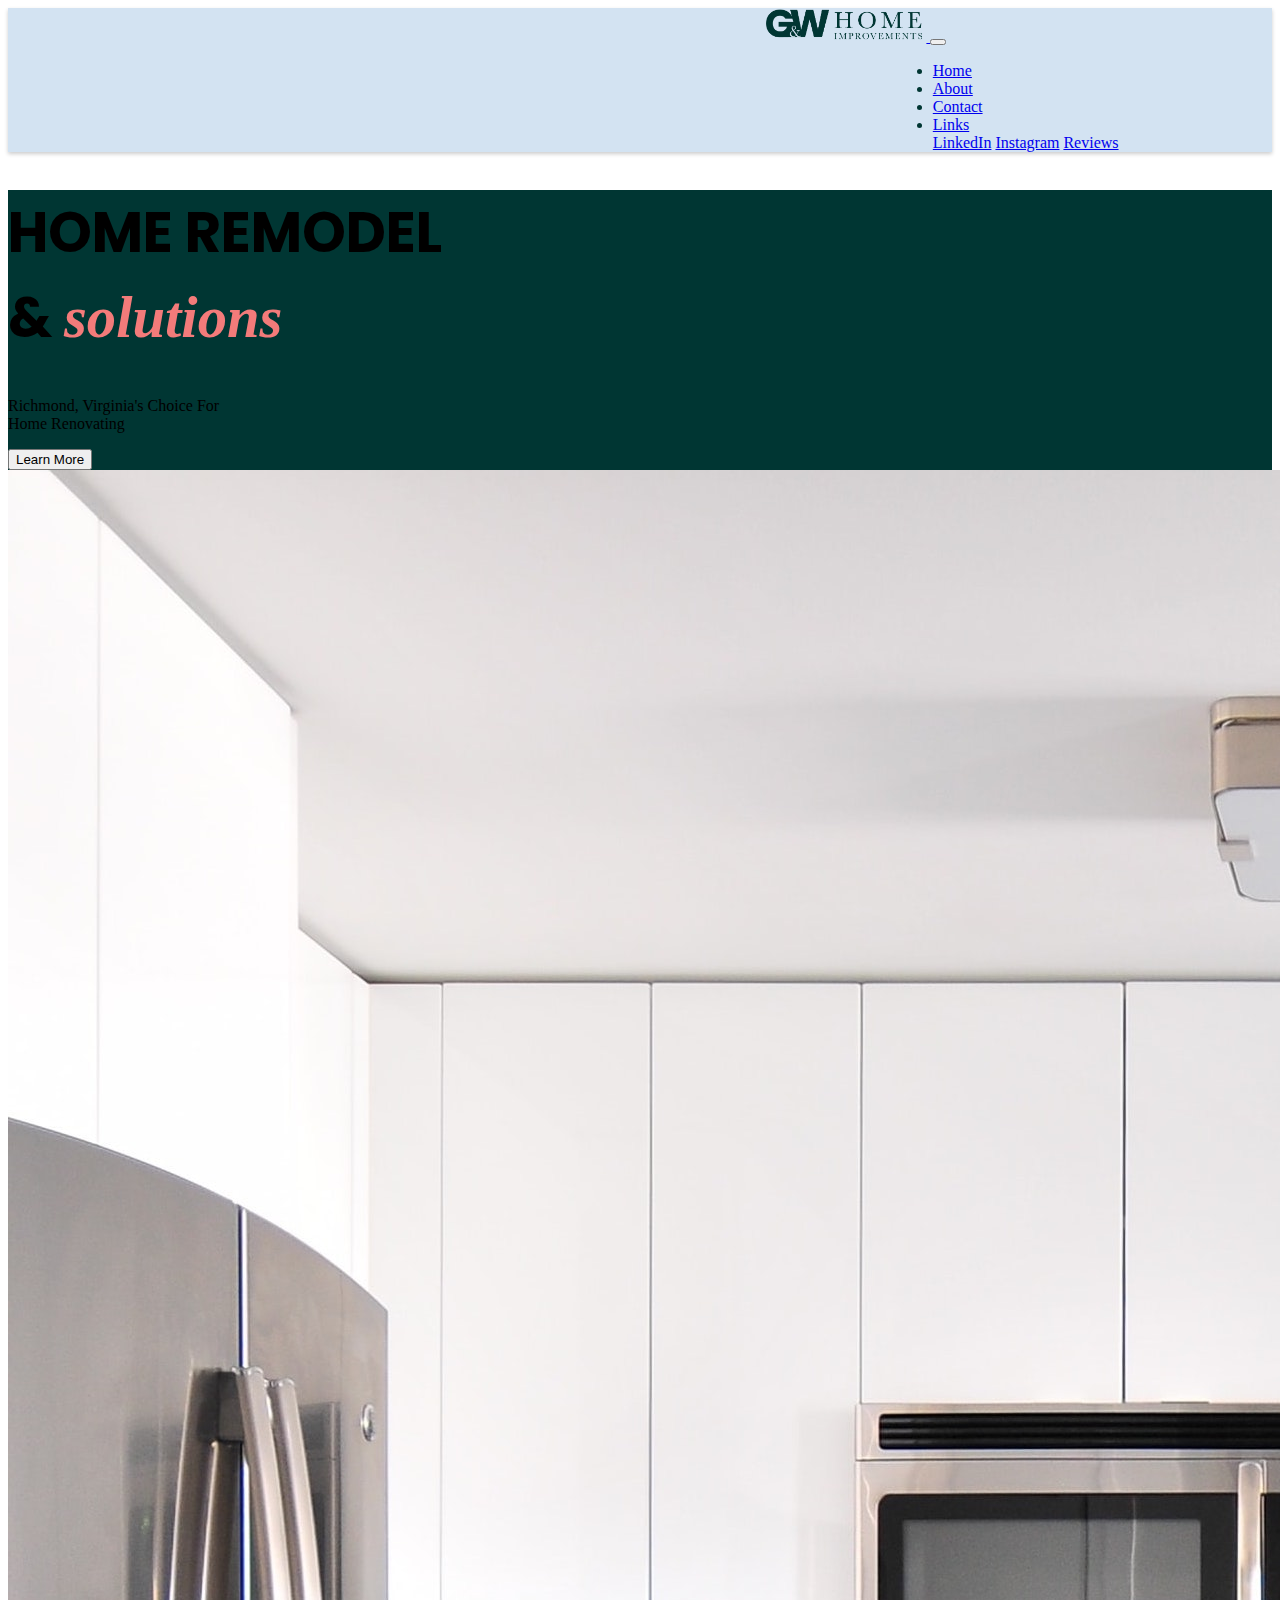
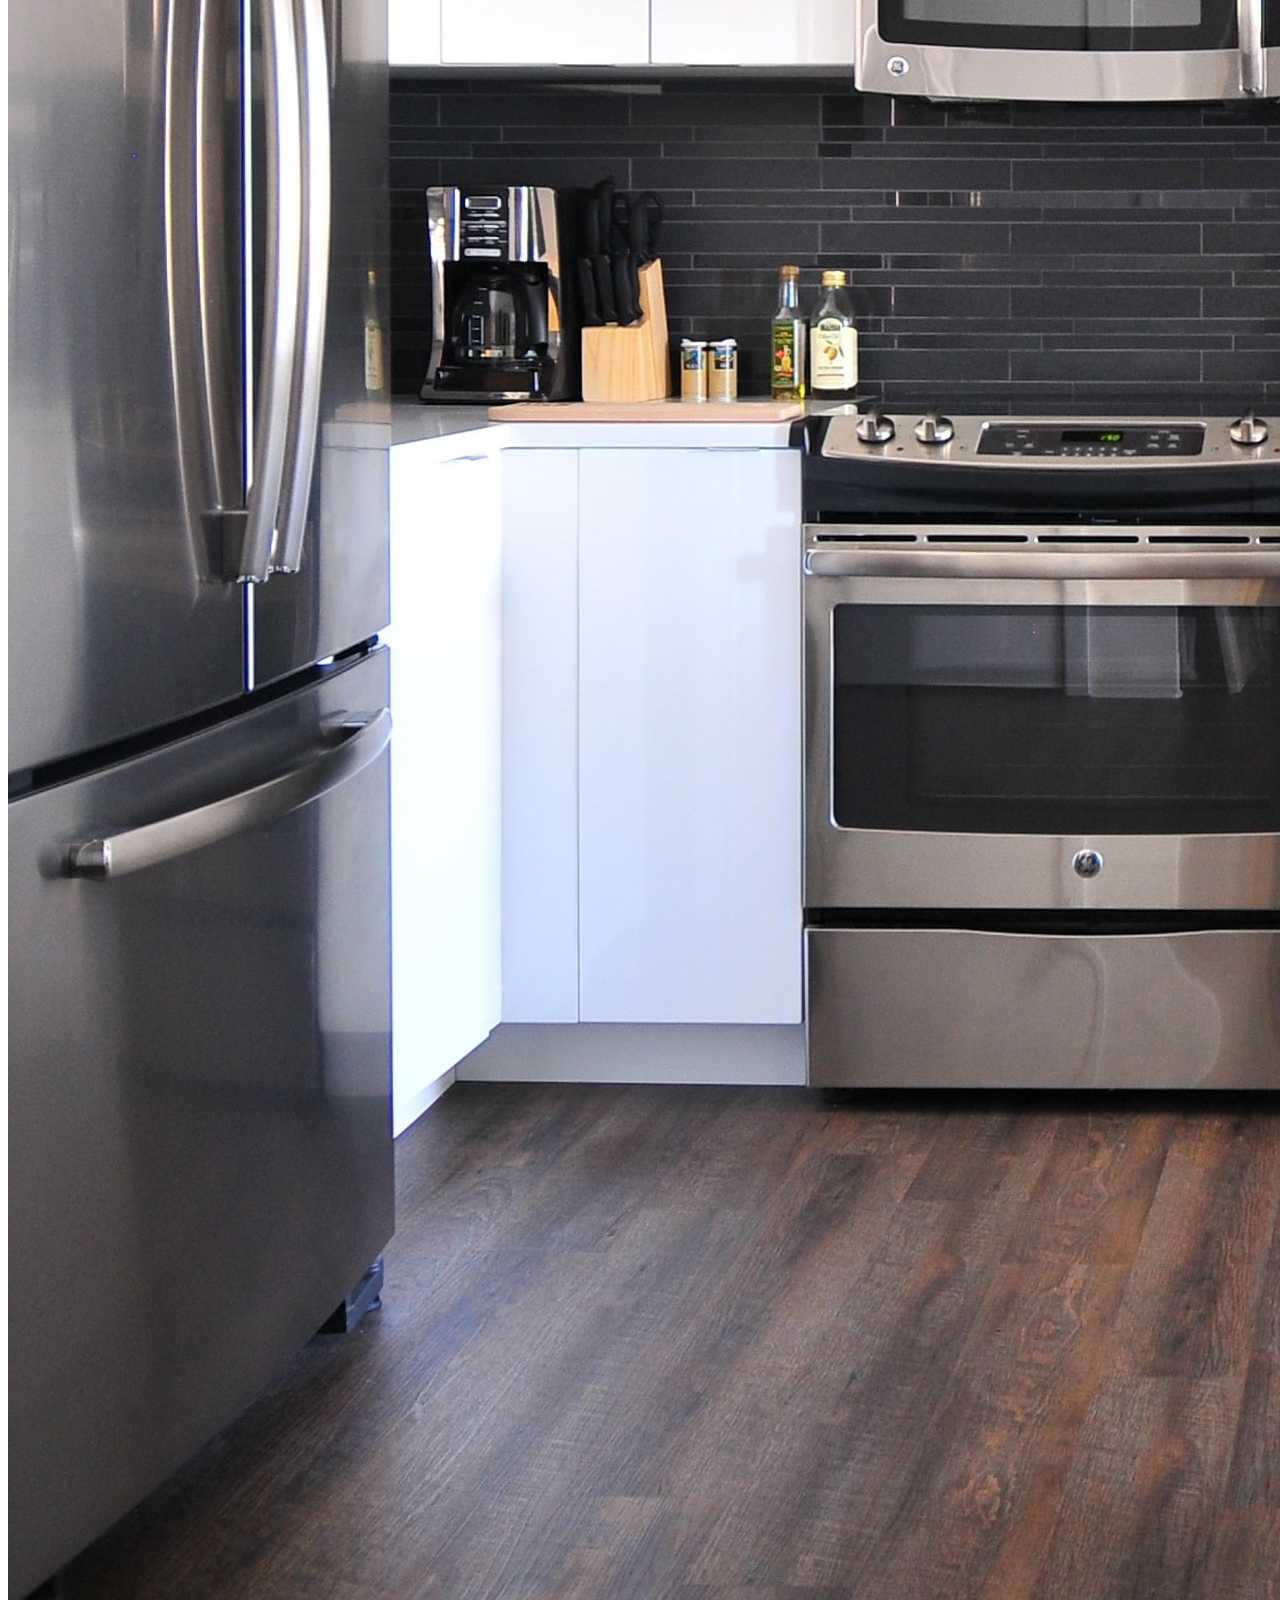
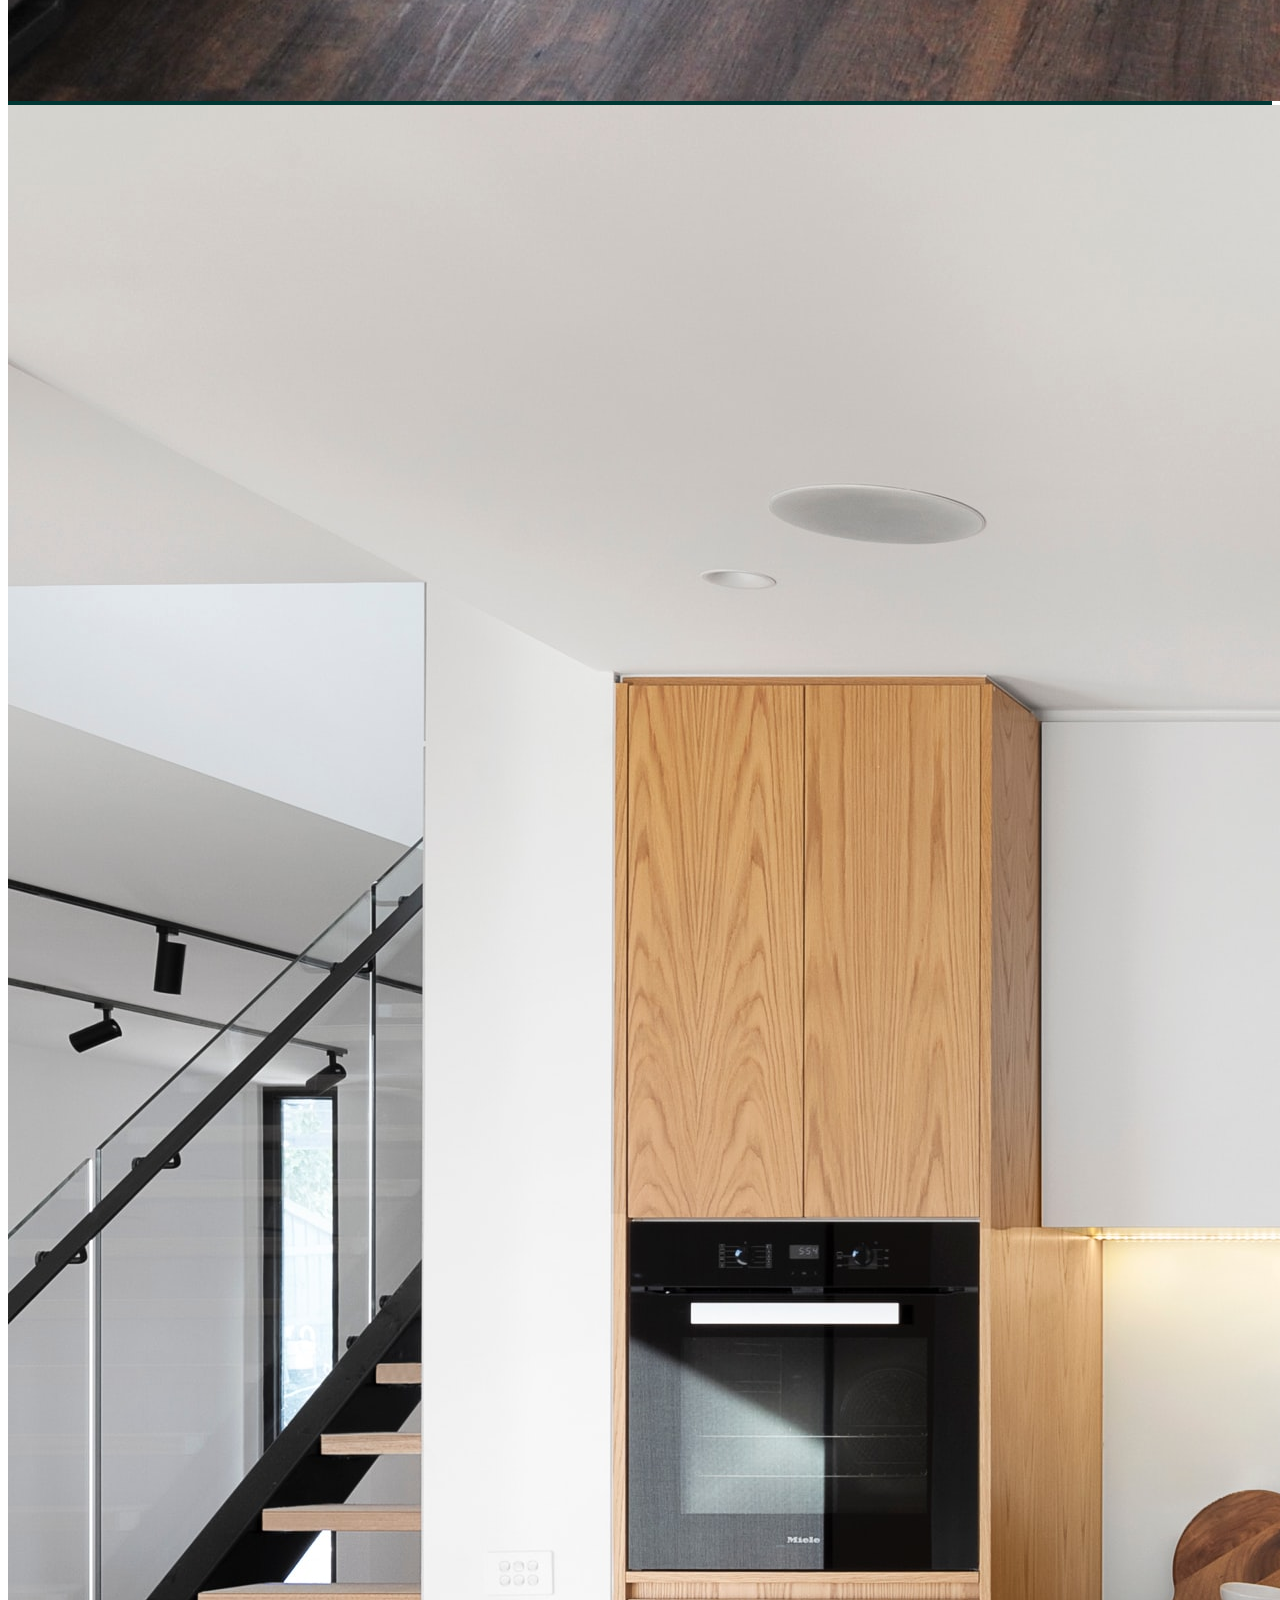
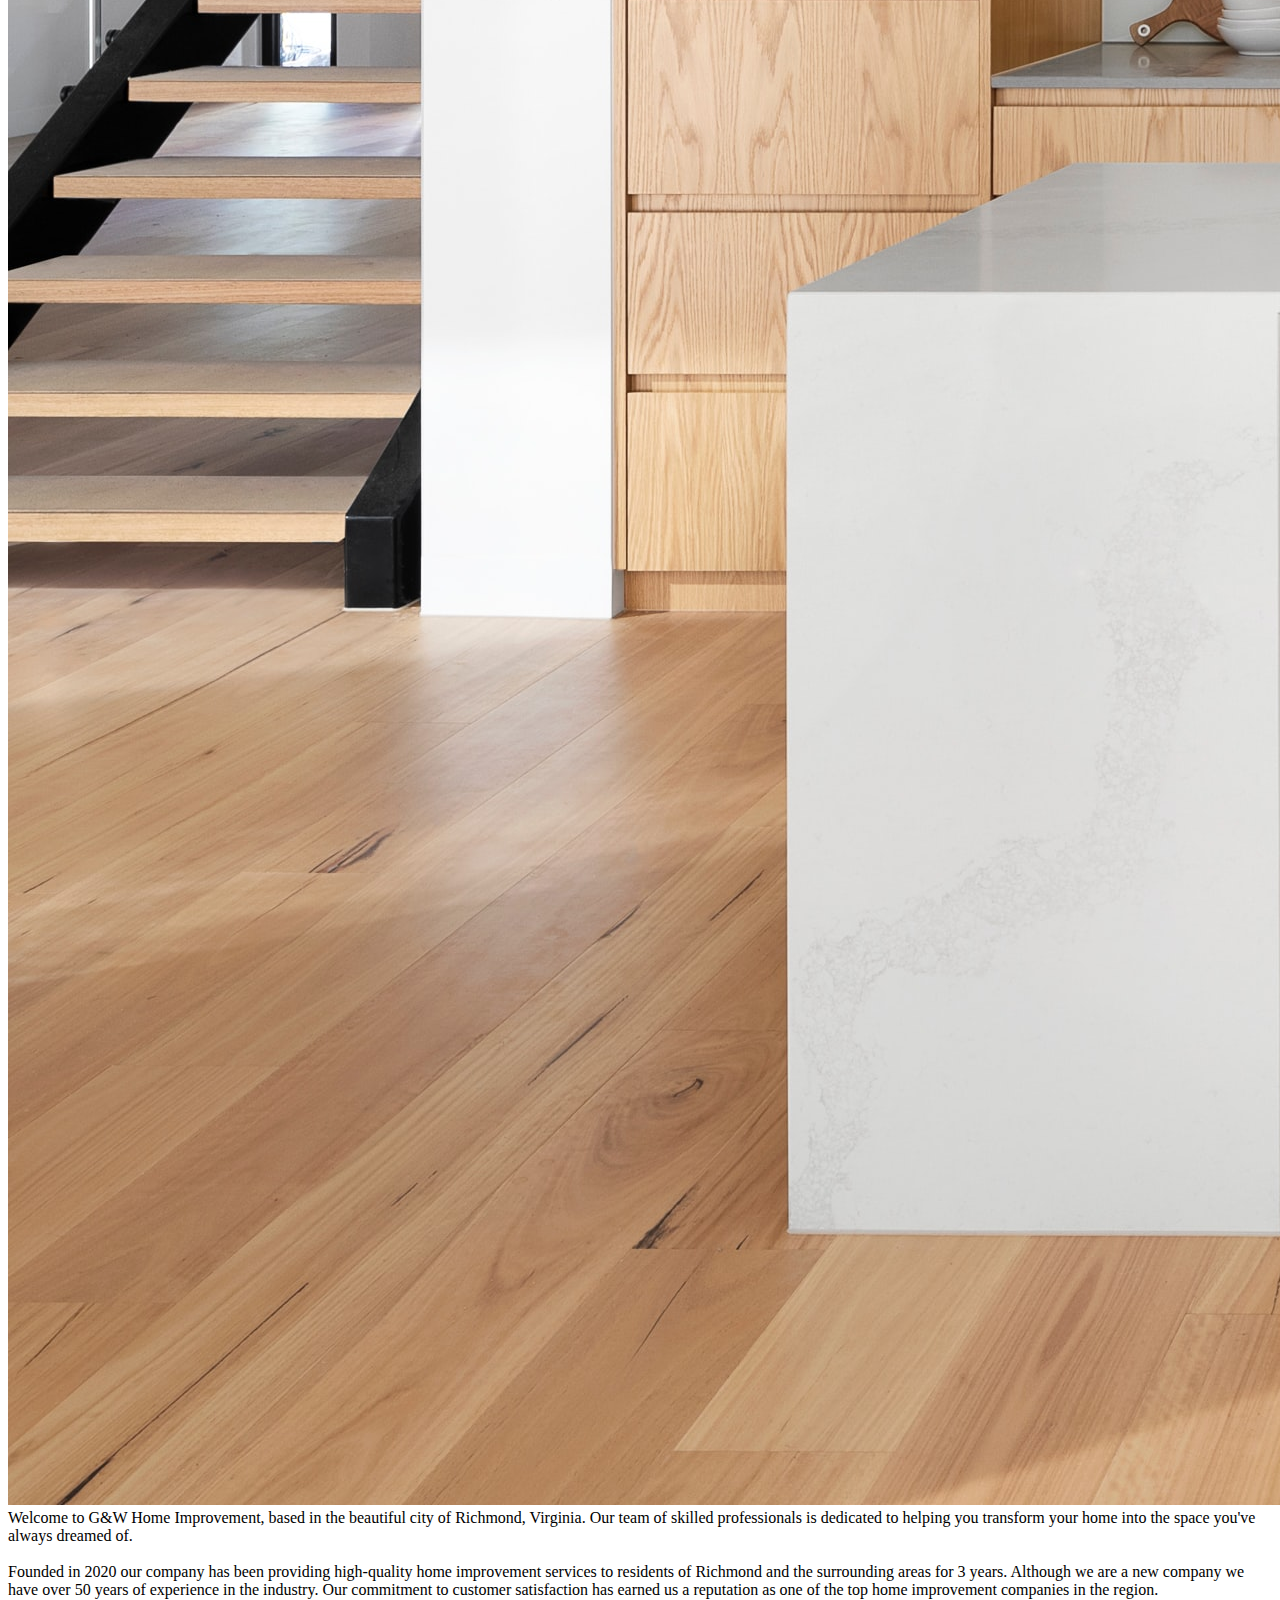
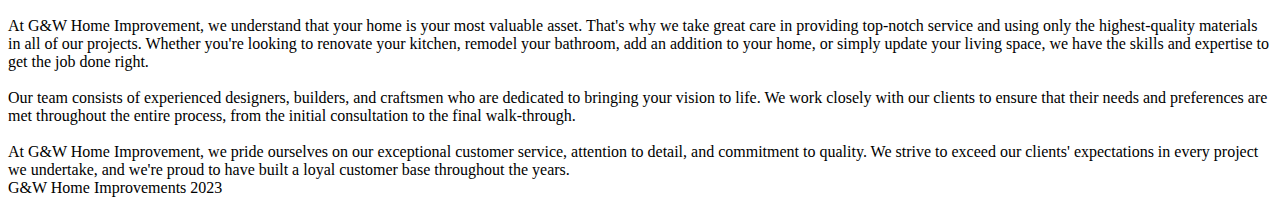
<file: index.html>
<!DOCTYPE html>
<html lang="en">
<head>
    <meta charset="UTF-8">
    <meta http-equiv="X-UA-Compatible" content="IE=edge">
    <meta name="viewport" content="width=device-width, initial-scale=1.0">
    <title>Document</title>
    <link href="https://cdn.jsdelivr.net/npm/bootstrap@5.3.1/dist/css/bootstrap.min.css" rel="stylesheet" integrity="sha384-4bw+/aepP/YC94hEpVNVgiZdgIC5+VKNBQNGCHeKRQN+PtmoHDEXuppvnDJzQIu9" crossorigin="anonymous">
    <!-- <link rel ="stylesheet" href="node_modules/bootstrap/dist/css/bootstrap.css"> -->
    <link rel="stylesheet" href="stylesheet.css">
    <link rel="preconnect" href="https://fonts.googleapis.com">
    <link rel="preconnect" href="https://fonts.gstatic.com" crossorigin>
    <link href="https://fonts.googleapis.com/css2?family=Overpass:wght@200&family=Poppins:wght@400;600&display=swap" rel="stylesheet">

  
    
</head>
<body>
  <div class="container.fluid">
    <nav class="navbar navbar-expand-sm bgsection pb-2">
        <a href="index.html">
          <img class=" logo" src="pictures/gwbanner(1).png">
        </a>
        <button class="navbar-toggler" type="button" data-bs-toggle="collapse" data-bs-target="#navbarNavDropdown"
             aria-controle="navbarNavDropdown" aria-expanded = "false" aria-label="Toggle navigation">
            <span class="navbar-toggler-icon "></span>
        </button>
        <div class="collapse navbar-collapse navBarLinks" id="navbarNavDropdown">
            <ul class="navbar-nav">
                <li class="nav-item active">
                    <a class="nav-link " href="index.html">Home</a>
                    </li>
                <li class="nav-item">
                    <a class="nav-link " href= "about.html">About</a>
                    </li>
                <li class="nav-item">
                        <a class="nav-link " href= "request.html">Contact</a>
                        </li>
                <li class="nav-item dropdown">
                        <a class ="nav-link dropdown-toggle " href= "#" id= "navbarDropdownMenuLink" role="button" data-bs-toggle="dropdown"
                            aria-haspopup="true" aria-expanded="false">
                            Links
                        </a>
                    
                
                        <div class="dropdown-menu" aria-labelledby="navbarDropdownMenuLink">
                            <a class="dropdown-item" href="https://www.linkedin.com/in/matthew-goodstein-638286138/">LinkedIn</a>
                            <a class="dropdown-item" href="https://www.instagram.com/g.w._home_improvements/?hl=en">Instagram</a>
                            <a class="dropdown-item" href="PAGES/pageThree.html">Reviews</a>
                        </div>
                    </li>
                </ul>
            </div>
        </div>
     </nav>

<!--Body-->
<section class=" text-light bgsection2 container.fluid ">
<div class="row align-items-center ps-5 ">
  <div class="col-md-6 ps-5">
    <div class="ps-5">
        <h1 > HOME REMODEL<br>  &  <span class="special">solutions</span></h1>
      <p class="pt-3">Richmond, Virginia's Choice For<br>
      Home Renovating</p>
      <div class =" m-2 pt-3 ">
        <button class ="btn btn-block btn-primary pt-1">Learn More</button>
      </div>
      </div>
    </div>


  <div class="col-md-6 ">
    <img class="img-fluid" src="pictures/naomi-hebert-MP0bgaS_d1c-unsplash.jpg">
  </div>

</div>
</section>
</body>  

<!-- <div class="p-5">
<div class="row bg-white">
  <div class="col-12 text-start ">
    
      G&W Home Improvement is a family-owned and operated remodeling 
      business located in Richmond, VA. With over 50 
      years of experience in the renovation business, we
      are dedicated to completing excellent remodeling 
      projects with high-quality materials and exquisite
      craftsmanship. You can count on us to complete 
      your project with the utmost respect for your time
      and property. Lorem ipsum dolor sit amet consectetur adipisicing elit. Id eos cumque culpa dolorum fugit dolores quibusdam voluptates sed recusandae. Incidunt, voluptates vero excepturi blanditiis nobis quasi numquam, sapiente dolores sequi corrupti laboriosam ipsa, facere aliquid magnam voluptatum quas fugiat. Reprehenderit.
      
  </div>
  </div>

<div class="row bg-white">
<div class="col-sm-6 text-start">
Our company prides ourself on highlighting your 
rooms, windows and entrance ways by accenting their borders with 
stone moldings. Our oversized molding can be used in both interior
and exterior applications. You can choose various application 
techniques to create window or door surrounds, or
simple fireplace surrounds.
</div>
<div class="col-sm-3 text-start">
Utilize our moldings to improve your 
properties detail and create a visual impact. Do not allow yourself 
to be limited by weight restrictions, our products are lightweight 
and easy to install.
</div>
<div class ="col-sm-3 text-start">
We work hand in hand with our sister companies 
to fulfill all your creative construction needs. We can help you 
a           chieve your dreams.
</div>
</div>
</div> -->
<!--section 2-->
<section class="grid bg-light p-5">
  <div class="row textblack">
    <div class="col-8 textblack">
    <img class="w-100" src="pictures/r-architecture-TRCJ-87Yoh0-unsplash.jpg"></div>
  <div class="col-4 textblack">Welcome to G&W Home Improvement, based in the beautiful city of Richmond, Virginia. Our team of skilled professionals is dedicated to helping you transform your home into the space you've always dreamed of.    <br>
    <br>
    Founded in 2020 our company has been providing high-quality home improvement services to residents of Richmond and the surrounding areas for 3 years. Although we are a new company we have over 50 years of experience in the industry. Our commitment to customer satisfaction has earned us a reputation as one of the top home improvement companies in the region.  
    <br>
    <br>
    At G&W Home Improvement, we understand that your home is your most valuable asset. That's why we take great care in providing top-notch service and using only the highest-quality materials in all of our projects. Whether you're looking to renovate your kitchen, remodel your bathroom, add an addition to your home, or simply update your living space, we have the skills and expertise to get the job done right.
    <br>
    <br>
    Our team consists of experienced designers, builders, and craftsmen who are dedicated to bringing your vision to life. We work closely with our clients to ensure that their needs and preferences are met throughout the entire process, from the initial consultation to the final walk-through.
    <br>
    <br>
    At G&W Home Improvement, we pride ourselves on our exceptional customer service, attention to detail, and commitment to quality. We strive to exceed our clients' expectations in every project we undertake, and we're proud to have built a loyal customer base throughout the years.
  </div>
  
  </div>
  </section>

<!-- card -->

    <!-- <div class="row row-cols-1 row-cols-md-3 g-4 bg-secondary px-5 pb-5 ">
        <div class="col ">
          <div class="card">
            <img src="pictures/douglas-sheppard-9rYfG8sWRVo-unsplash.jpg" class="card-img-top" alt="...">
            <div class="card-body">
              <h5 class="card-title">Uncompromising Craftsmanship</h5>
              <p class="card-text">This is a wider card with supporting text below as a natural lead-in to additional content. This content is a little bit longer.</p>
            </div>
            <div class="card-footer">
              <small class="text-muted">Last updated 3 mins ago</small>
            </div>
          </div>
        </div>
        <div class="col">
          <div class="card ">
            <img src="pictures/kenny-eliason-mGZX2MOPR-s-unsplash.jpg" class="card-img-top" alt="...">
            <div class="card-body">
              <h5 class="card-title">Affordable Home Remodeling</h5>
              <p class="card-text">competitive and transparent pricing so that homeowners aren’t surprised as a remodeling project goes on</p>
            </div>
            <div class="card-footer">
              <small class="text-muted">Last updated 3 mins ago</small>
            </div>
          </div>
        </div>
        <div class="col">
          <div class="card">
            <img src="pictures/outsite-co-R-LK3sqLiBw-unsplash (1).jpg" class="card-img-top" alt="...">
            <div class="card-body">
              <h5 class="card-title">Energy Star Affiliated</h5>
              <p class="card-text">This is a wider card with supporting text below as a natural lead-in to additional content. </p>
            </div>
            <div class="card-footer">
              <small class="text-muted">Last updated 3 mins ago</small>
            </div>
          </div>
        </div> -->
        <footer class="text-center bg-light pb-4">
          G&W Home Improvements 2023
        </footer>
</div>
<script src>"cycle.js"</script>
<script src="node_modules/jquery/dist/jquery.js"></script>
<script src = "node_modules/bootstrap/dist/js/bootstrap.bundle.js"></script>
   
</html>
</file>
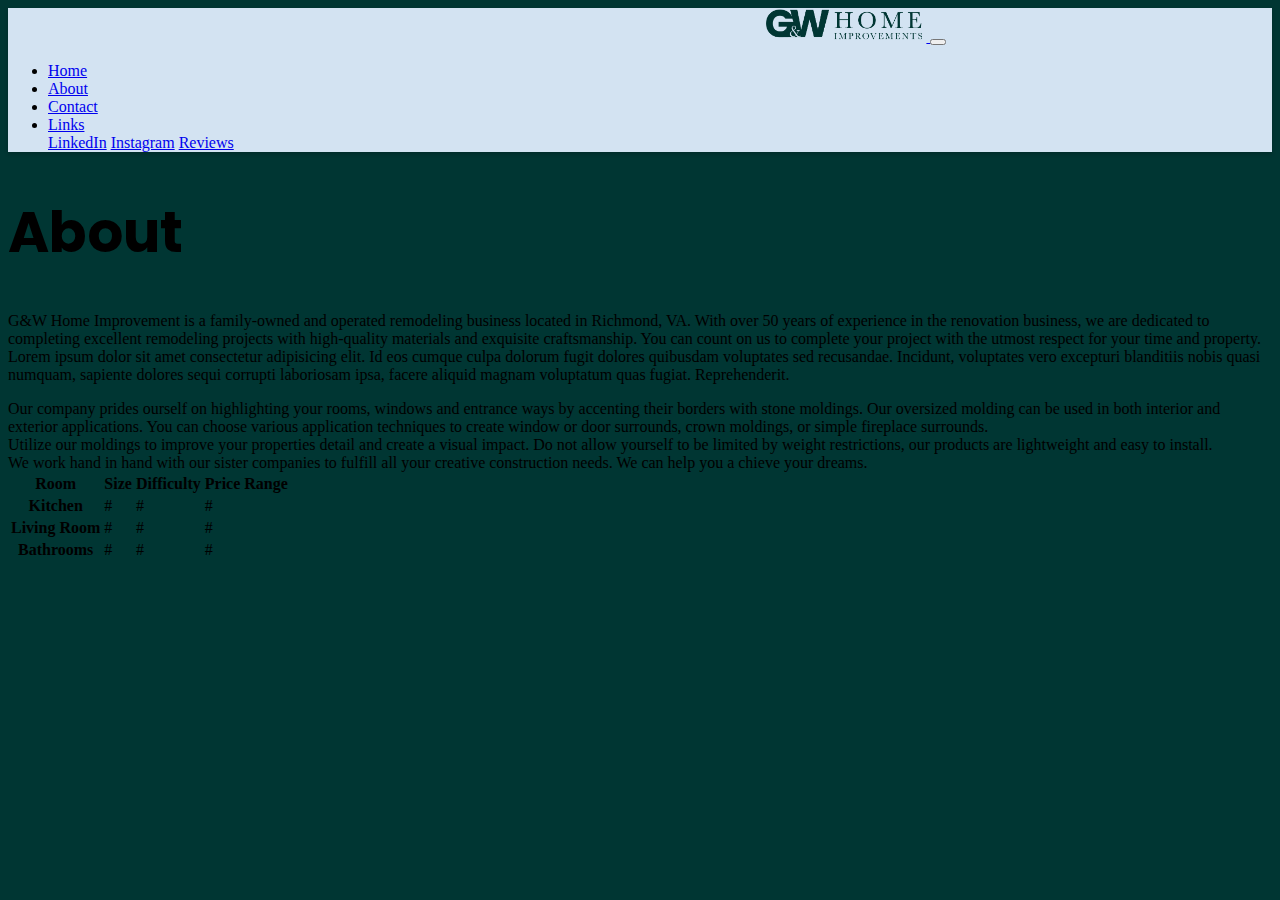
<file: about.html>
<!DOCTYPE html>
<html lang="en">
<head>
    <meta charset="UTF-8">
    <meta http-equiv="X-UA-Compatible" content="IE=edge">
    <meta name="viewport" content="width=device-width, initial-scale=1.0">
    <title>Document</title>
    <link href="https://cdn.jsdelivr.net/npm/bootstrap@5.3.1/dist/css/bootstrap.min.css" rel="stylesheet" integrity="sha384-4bw+/aepP/YC94hEpVNVgiZdgIC5+VKNBQNGCHeKRQN+PtmoHDEXuppvnDJzQIu9" crossorigin="anonymous">
    <link rel="stylesheet" href="stylesheet.css">
    <link rel="preconnect" href="https://fonts.googleapis.com">
    <link rel="preconnect" href="https://fonts.gstatic.com" crossorigin>
    <link href="https://fonts.googleapis.com/css2?family=Overpass:wght@200&family=Poppins:wght@400;600&display=swap" rel="stylesheet">

  
    
</head>
<body>
    <nav class="navbar navbar-expand-sm bgsection pb-2">
        <div class="container">
        <a class ="navbar-brand" href="index.html">
          <img class=" w-25 p-3 logo" src="pictures/gwbanner(1).png">
        </a>
        <button class="navbar-toggler" type="button" data-bs-toggle="collapse" data-bs-target="#navbarNavDropdown"
             aria-controle="navbarNavDropdown" aria-expanded = "false" aria-label="Toggle navigation">
            <span class="navbar-toggler-icon "></span>
        </button>
        <div class="collapse navbar-collapse " id="navbarNavDropdown">
            <ul class="navbar-nav">
                <li class="nav-item active">
                    <a class="nav-link text-light" href="index.html">Home</a>
                    </li>
                <li class="nav-item">
                    <a class="nav-link text-light" href= "about.html">About</a>
                    </li>
                <li class="nav-item">
                        <a class="nav-link text-light" href= "request.html">Contact</a>
                        </li>
                <li class="nav-item dropdown">
                        <a class ="nav-link dropdown-toggle text-light" href= "#" id= "navbarDropdownMenuLink" role="button" data-bs-toggle="dropdown"
                            aria-haspopup="true" aria-expanded="false">
                            Links
                        </a>
                    
                
                        <div class="dropdown-menu" aria-labelledby="navbarDropdownMenuLink">
                            <a class="dropdown-item" href="https://www.linkedin.com/in/matthew-goodstein-638286138/">LinkedIn</a>
                            <a class="dropdown-item" href="https://www.instagram.com/g.w._home_improvements/?hl=en">Instagram</a>
                            <a class="dropdown-item" href="PAGES/pageThree.html">Reviews</a>
                        </div>
                    </li>
                </ul>
            </div>
        </div>
     </nav>

    

  
<body class=" bgsection2 ">

    <h1 class="text-light text-center pt-5"> About</h1>

    <div class="container">
        <div class="row pt-2">
            <div class=" col-8"></div>
                </div>

        <section class ="bgsection2 text-light text-center text-start pt-1">
   

                    <div class="row py-4 ">
                    <div class="col-12 text-start">
                        
                        G&W Home Improvement is a family-owned and operated remodeling 
                        business located in Richmond, VA. With over 50 
                        years of experience in the renovation business, we
                        are dedicated to completing excellent remodeling 
                        projects with high-quality materials and exquisite
                        craftsmanship. You can count on us to complete 
                        your project with the utmost respect for your time
                        and property. Lorem ipsum dolor sit amet consectetur adipisicing elit. Id eos cumque culpa dolorum fugit dolores quibusdam voluptates sed recusandae. Incidunt, voluptates vero excepturi blanditiis nobis quasi numquam, sapiente dolores sequi corrupti laboriosam ipsa, facere aliquid magnam voluptatum quas fugiat. Reprehenderit.
                        </p>
                    </div>
                    </div>

            <div class="row py-4 pb-5">
            <div class="col-sm-6 text-start">
                Our company prides ourself on highlighting your 
                rooms, windows and entrance ways by accenting their borders with 
                stone moldings. Our oversized molding can be used in both interior
                and exterior applications. You can choose various application 
                techniques to create window or door surrounds, crown moldings, or
                simple fireplace surrounds.
            </div>
            <div class="col-sm-3 text-start">
                Utilize our moldings to improve your 
                properties detail and create a visual impact. Do not allow yourself 
                to be limited by weight restrictions, our products are lightweight 
                and easy to install.
            </div>
            <div class ="col-sm-3 text-start">
                We work hand in hand with our sister companies 
                to fulfill all your creative construction needs. We can help you 
    a           chieve your dreams.
            </div>
            </div>

        </div> 
    </section>
    
    <table class="table container text-light ">
        <thead>
          <tr>
            <th scope="col">Room</th>
            <th scope="col">Size</th>
            <th scope="col">Difficulty</th>
            <th scope="col">Price Range</th>
          </tr>
        </thead>
        <tbody>
          <tr>
            <th scope="row">Kitchen</th>
            <td>#</td>
            <td>#</td>
            <td>#</td>
          </tr>
          <tr>
            <th scope="row">Living Room</th>
            <td>#</td>
            <td>#</td>
            <td>#</td>
          </tr>
          <tr>
            <th scope="row">Bathrooms</th>
            <td>#</td>
            <td>#</td>
            <td>#</td>
          </tr>
        </tbody>
      </table>
    
<script src="node_modules/jquery/dist/jquery.js"></script>
<script src = "node_modules/bootstrap/dist/js/bootstrap.bundle.js"></script>
</body>
</html>
</file>
<file: stylesheet.css>
.special{
    font-style: italic;
    font-size: 44pt;
    font-family:'Times New Roman', Times, serif;
    color: #f37b7a;
}

h1{
    font-family: 'Overpass', sans-serif;
    font-family: 'Poppins', sans-serif;
    font-size: 42pt;
}

.textblack{
    color:black;
}

.bgsection{
 background-color: #d3e3f2;
 box-shadow: 0 2px 4px 0 rgba(0,0,0,.2);
}

.bgblack{
    background-color: rgb(255, 255, 255);
    
}

.bgsection2{
    background-color:#003633;
    

}

.formBox{
    margin-left: auto;
    margin-right: auto;

}

.logo{
    width: 160px;
    margin-left: 60%;
   
}
.navBarLinks{
    color: #003633;
    margin-left: 70%;
}

input{
    margin-left: auto;
    margin-right: auto;
}

.requestHeader{
    font-size: 35px;
    padding-bottom: 17px;
    
}

.btnSubmit{
    border: solid;
    border-color: white;
    color: white;
}

.borderBox{
    border: solid;
    border-color:#d3e3f2;
    border-radius: 20px;
    
}
.centerContainer{
margin-top: 14%;

}
.inside{
    padding: 45px;
}
.backgroundImage{
background-image: url(./pictures/backgroungimage.png) ;
background-size: 1600px;
height: 900px;

}
</file>
